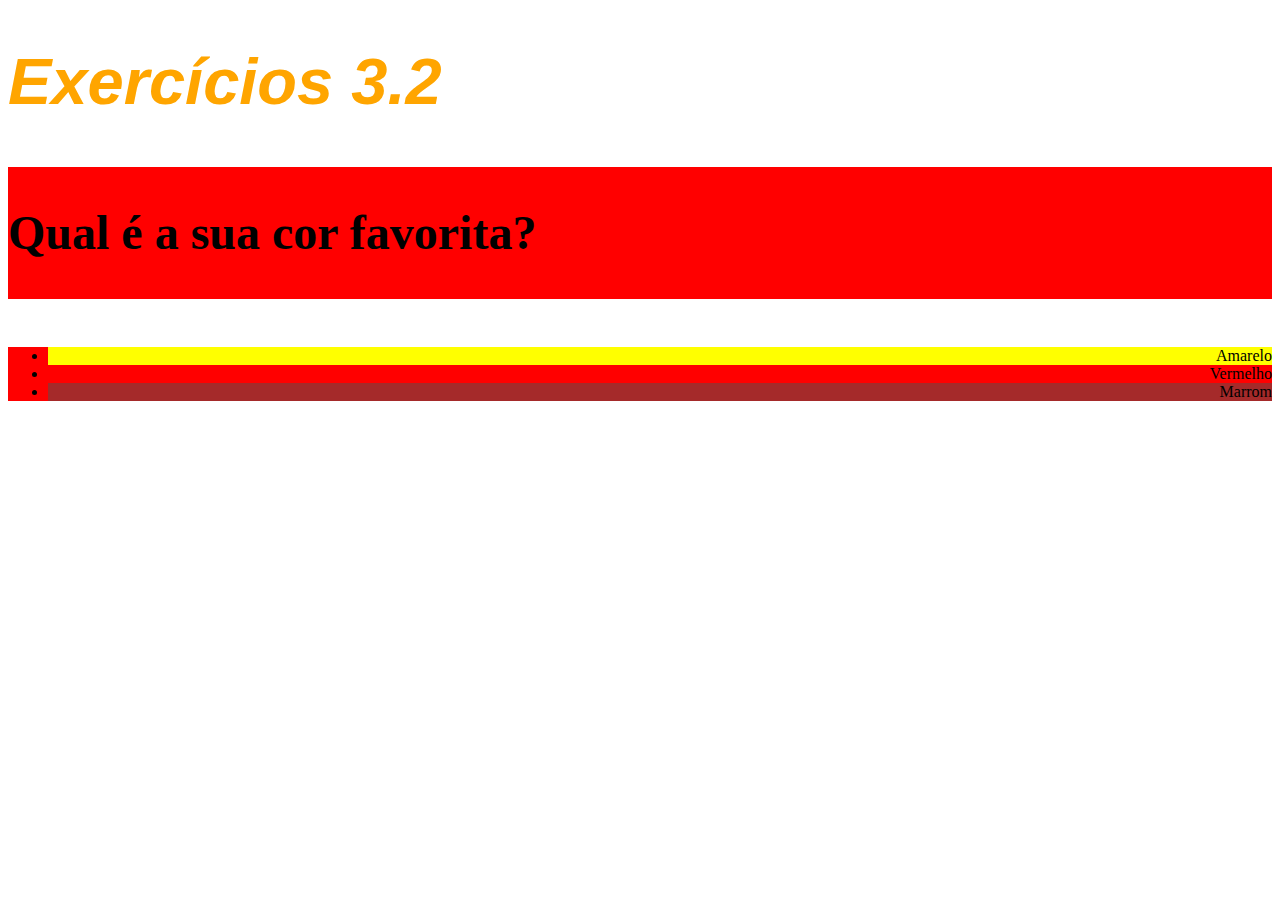
<file: fundamentos/bloco-3-introducao-a-html-e-css/dia-2-html-css-primeiros-passos-em-css/index.html>
<!DOCTYPE html>
<html lang="pt-br">
  <head>
    <meta charset="UTF-8">
    <title>HTML</title>
    <style>
        h1 {
            font-size: 65px;
            color: orange;
            font-family: sans-serif;
            font-style: oblique;
        }

        ul {
            background-color: pink;
            text-align: end;
        }
        .favourite-color {
            background-color: red;
            text-decoration: blue;
        }
        p {
            font-weight: 600;
            font-size: 3em;
            line-height: 35mm;
        }
        body{
            font-size: 16px;
        }
        .red {
            background-color: red;
        }
        .yellow {
            background-color:yellow;
        }
        .brown {
            background-color: brown;
        }
    </style>
  </head>
  <body>
    <h1>Exercícios 3.2</h1>
    <p class="favourite-color">Qual é a sua cor favorita?</p>
    <ul class="favourite-color">
      <li class="yellow">Amarelo</li>
      <li class="red">Vermelho</li>
      <li class="brown">Marrom</li>
    </ul>
  </body>
</html>
</file>
